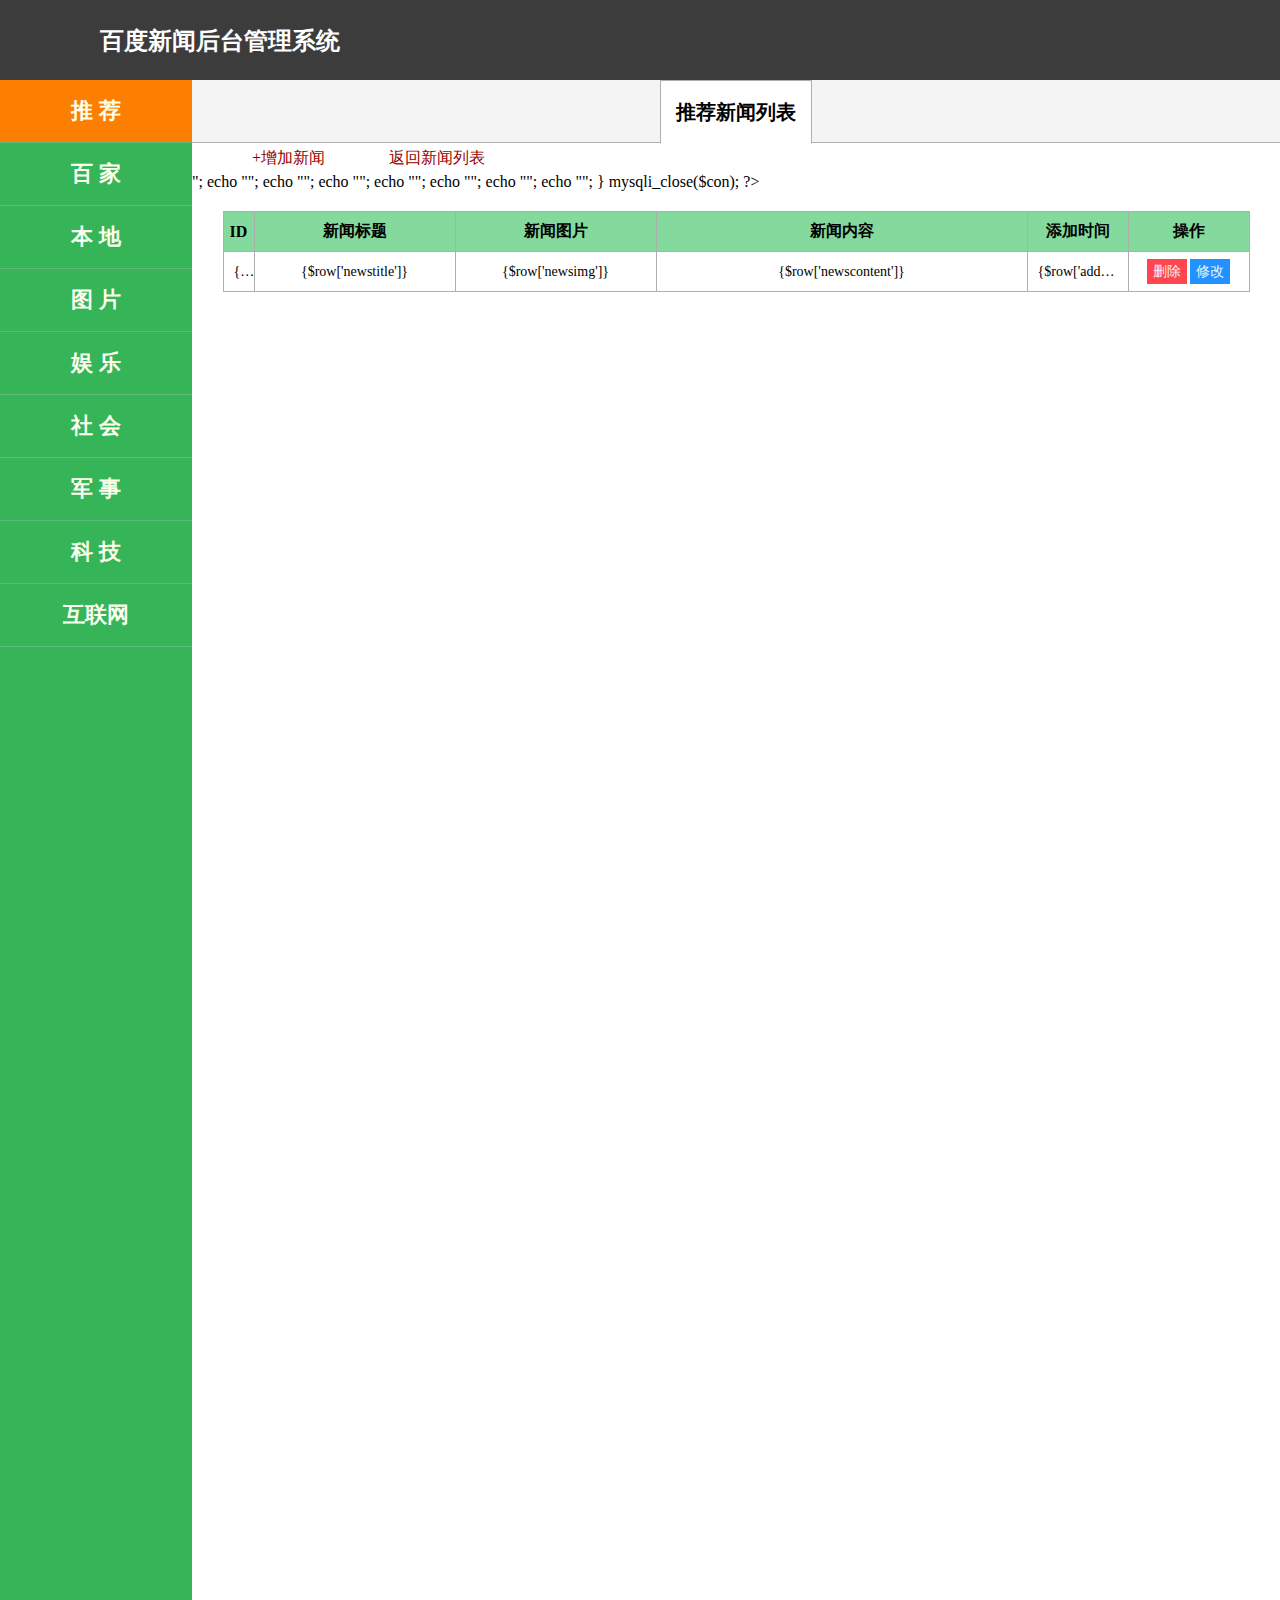
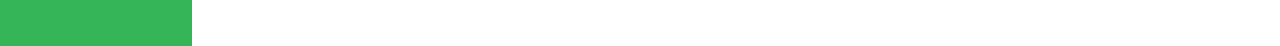
<file: task08/manger.html>
<!DOCTYPE html>
<html lang="en">
<head>
    <meta charset="UTF-8">
    <title>百度新闻后台管理系统</title>
    <link rel="stylesheet" type="text/css" href="css/manger.css">
    <script src="js/jquery-2.1.4.min.js"></script>
    <script>
        window.onload = function () {
            loadXMLDoc();
        };
        $(document).ready(function () {
            $("#bj").click(function () {
                $('.cur').removeClass('cur');
                $('#bj').addClass('cur');
                $('#show-wrap').css('display', 'none');
                $('#show-wrap1').css('display', 'block');
                $('.c-title').html("百家新闻列表");
            });
            $("#tj").click(function () {
                $('.cur').removeClass('cur');
                $('#tj').addClass('cur');
                $('#show-wrap').css('display', 'block');
                $('#show-wrap1').css('display', 'none');
                $('.c-title').html("推荐新闻列表");
            });
            bj();
        });
        //页面初始化 加载新闻列表 manger.php
        function loadXMLDoc() {
            var xmlhttp;
            if (window.XMLHttpRequest) {
                // code for IE7+, Firefox, Chrome, Opera, Safari
                xmlhttp = new XMLHttpRequest();
            } else {
                // code for IE6, IE5
                xmlhttp = new ActiveXObject("Microsoft.XMLHTTP");
            }
            xmlhttp.onreadystatechange = function () {
                if (xmlhttp.readyState == 4 && xmlhttp.status == 200) {
                    document.getElementById("show-wrap").innerHTML = xmlhttp.responseText;
                }
            };
            xmlhttp.open("GET", "manger.php", true);
            xmlhttp.send();
        }
        $.ajax({
            type: "GET",
            url: "manger.php",
            success: function (data) {
                $('#haha').click(function () {
                    doDel();
                });
            }
        });
        function doDel(id) {
            if (confirm("确定要删除吗？")) {
                window.location = 'action.php?action=del&id=' + id;
            }
        }
        //增加新闻
        function addphp() {
            var xmlhttp;
            if (window.XMLHttpRequest) {
                // code for IE7+, Firefox, Chrome, Opera, Safari
                xmlhttp = new XMLHttpRequest();
            } else {
                // code for IE6, IE5
                xmlhttp = new ActiveXObject("Microsoft.XMLHTTP");
            }
            xmlhttp.onreadystatechange = function () {
                if (xmlhttp.readyState == 4 && xmlhttp.status == 200) {
                    if($('#bj').attr('class')=="cur"){
                        document.getElementById("show-wrap1").innerHTML = xmlhttp.responseText;
                    }
                    document.getElementById("show-wrap").innerHTML = xmlhttp.responseText;
                }
            };
            xmlhttp.open("GET", "add.php", true);
            xmlhttp.send();
        }

        function back() {
            var xmlhttp;
            if (window.XMLHttpRequest) {
                // code for IE7+, Firefox, Chrome, Opera, Safari
                xmlhttp = new XMLHttpRequest();
            } else {
                // code for IE6, IE5
                xmlhttp = new ActiveXObject("Microsoft.XMLHTTP");
            }
            xmlhttp.onreadystatechange = function () {
                if (xmlhttp.readyState == 4 && xmlhttp.status == 200) {
                    if($('#bj').attr('class')=="cur"){
                        document.getElementById("show-wrap1").innerHTML = xmlhttp.responseText;
                    }
                    document.getElementById("show-wrap").innerHTML = xmlhttp.responseText;
                }
            };
            xmlhttp.open("GET", "manger.php", true);
            xmlhttp.send();
        }
        function bj() {
            var xmlhttp;
            if (window.XMLHttpRequest) {
                // code for IE7+, Firefox, Chrome, Opera, Safari
                xmlhttp = new XMLHttpRequest();
            } else {
                // code for IE6, IE5
                xmlhttp = new ActiveXObject("Microsoft.XMLHTTP");
            }
            xmlhttp.onreadystatechange = function () {
                if (xmlhttp.readyState == 4 && xmlhttp.status == 200) {
                    document.getElementById("show-wrap1").innerHTML = xmlhttp.responseText;
                }
            };
            xmlhttp.open("GET", "baijialist.php", true);
            xmlhttp.send();
        }
    </script>
</head>
<body>
<div id="wrapper">
    <!--头部-->
    <div id="header">
        <h2>百度新闻后台管理系统</h2>
    </div>
    <!--main-->
    <div id="main">
        <div class="left-nav">
            <ul>
                <li><a id="tj" class="cur" href="#">推 荐</a></li>
                <li><a id="bj" href="javascript:bj()">百 家</a></li>
                <li><a href="#">本 地</a></li>
                <li><a href="#">图 片</a></li>
                <li><a href="#">娱 乐</a></li>
                <li><a href="#">社 会</a></li>
                <li><a href="#">军 事</a></li>
                <li><a href="#">科 技</a></li>
                <li><a href="#">互联网</a></li>
            </ul>
        </div>
        <div class="right">
            <div class="r-top">
                <div class="c-title">推荐新闻列表</div>
            </div>
            <div id="r-wrap">
                <div>
                    <a class="add-news" href="javascript:void (0)" onclick="addphp()">+增加新闻</a>
                    <a class="add-news" href="javascript:void (0)" onclick="back()">返回新闻列表</a>
                </div>
                <div id="show-wrap"></div>
                <div id="show-wrap1" style="display: none"></div>
            </div>

        </div>
    </div>

</div>
</body>
</html>
</file>
<file: task08/css/manger.css>
* {
    padding: 0;
    margin: 0;
}

a {
    text-decoration: none;
}

ul {
    list-style: none;
}

body {
    overflow-y: hidden;
}

#wrapper {
    min-width: 1000px;
}

#header {
    height: 80px;
    width: 100%;
    background: #3c3c3c;
    overflow: hidden;
}

#header h2 {
    margin-left: 100px;
    color: #fff;
    margin-top: 25px;
}

.left-nav {
    float: left;
    width: 15%;
    background: #35b458;
    padding-bottom: 999px;
    margin-bottom: -999px;
}

.left-nav ul li {
    text-align: center;
    border-bottom: 1px solid #63b67c;

}

.left-nav ul a {
    font-size: 22px;
    display: block;
    padding: 6px 0;
    height: 50px;
    line-height: 50px;
    color: #fdffee;
    font-weight: bolder;
}

.cur {
    background: #fd7f01;
}

.left-nav ul a:hover {
    background: #fd7f01;
}

.right {
    width: 85%;
    float: right;
}

.r-top {
    float: right;
    width: 100%;
    height: 62px;
    background: #f4f4f4;
    text-align: center;
    border-bottom: 1px solid #aeaeae;
}

.c-title {
    height: 62px;
    line-height: 62px;
    width: 150px;
    background: #fff;
    margin: 0 auto;
    border: 1px solid #aeaeae;
    border-bottom: 1px solid #FFF;
    font-size: 20px;
    font-weight: bolder;
}

#r-wrap {
    height: 100px;
    padding-top: 8px;
    padding-bottom: 999px;
    margin-bottom: -999px;

}

#show-wrap {

}

.add-news {
    height: 30px;
    line-height: 30px;;
    clear: right;
    margin-left: 60px;
    color: #970000;

}

.add-news:hover {
    color: red;
    text-decoration: underline;
}
</file>
